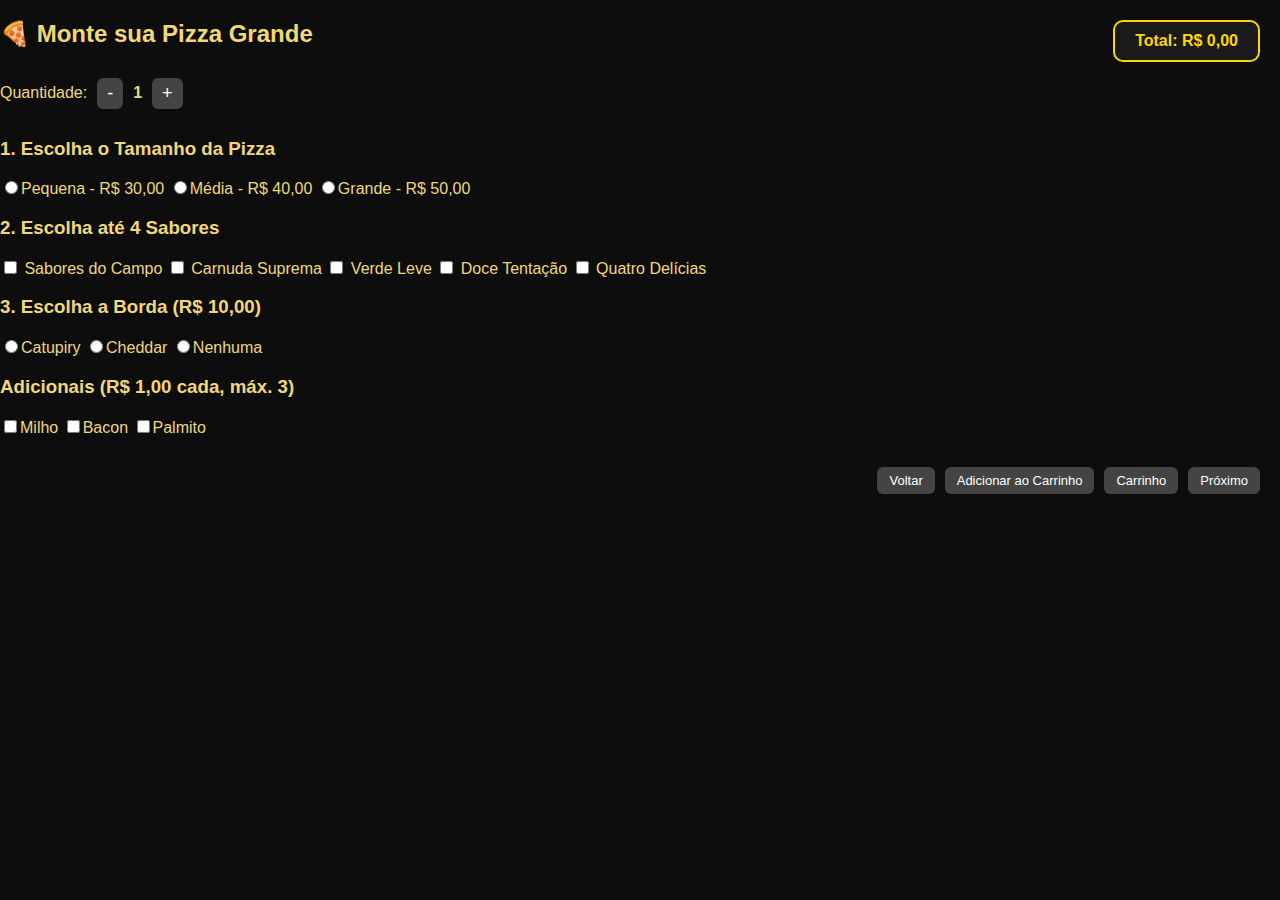
<file: index.html>
<!DOCTYPE html>
<html lang="pt-BR">
<head>
  <meta charset="UTF-8">
  <title>Monte sua Pizza Grande</title>
  <link rel="stylesheet" href="style.css">
  <style>
    .btn-group-bottom {
      display: flex;
      justify-content: flex-end;
      gap: 10px;
      margin-top: 30px;
      padding-right: 20px;
    }
    .btn-group-bottom button {
      font-size: 13px;
      padding: 6px 12px;
      background: #444;
      color: #fff;
      border: none;
      border-radius: 6px;
      cursor: pointer;
    }
    .qtd-controls {
      display: flex;
      align-items: center;
      gap: 10px;
      margin: 10px 0;
    }
    .qtd-controls button {
      padding: 5px 10px;
      font-size: 18px;
      background: #444;
      color: #fff;
      border: none;
      border-radius: 6px;
      cursor: pointer;
    }
    .qtd-controls span {
      font-weight: bold;
      font-size: 16px;
    }
  </style>
</head>
<body>
  <div id="valorTotal" style="position: absolute; top: 20px; right: 20px; background: #1a1a1a; color: #ffd700; padding: 10px 20px; border: 2px solid #ffd700; border-radius: 10px; font-weight: bold; z-index: 999;">
    Total: R$ 0,00
  </div>

  <h2>🍕 Monte sua Pizza Grande</h2>

  <div class="qtd-controls">
    <label>Quantidade:</label>
    <button type="button" onclick="alterarQuantidade(-1)">-</button>
    <span id="qtdPizza">1</span>
    <button type="button" onclick="alterarQuantidade(1)">+</button>
  </div>

  <form id="formPizza" onsubmit="adicionarAoCarrinho(); return false;">
    <div class="section">
      <h3>1. Escolha o Tamanho da Pizza</h3>
      <div class="btn-group" id="tamanhoGroup">
        <label class="btn-option"><input type="radio" name="tamanho" value="Pequena">Pequena - R$ 30,00</label>
        <label class="btn-option"><input type="radio" name="tamanho" value="Média">Média - R$ 40,00</label>
        <label class="btn-option"><input type="radio" name="tamanho" value="Grande">Grande - R$ 50,00</label>
      </div>

      <h3>2. Escolha até 4 Sabores</h3>
      <div class="btn-group" id="saboresGroup">
        <label class="btn-option"><input type="checkbox" name="sabor" value="Sabores do Campo"> Sabores do Campo</label>
        <label class="btn-option"><input type="checkbox" name="sabor" value="Carnuda Suprema"> Carnuda Suprema</label>
        <label class="btn-option"><input type="checkbox" name="sabor" value="Verde Leve"> Verde Leve</label>
        <label class="btn-option"><input type="checkbox" name="sabor" value="Doce Tentação"> Doce Tentação</label>
        <label class="btn-option"><input type="checkbox" name="sabor" value="Quatro Delícias"> Quatro Delícias</label>
      </div>

      <h3>3. Escolha a Borda (R$ 10,00)</h3>
      <div class="btn-group" id="bordaGroup">
        <label class="btn-option"><input type="radio" name="borda" value="Catupiry">Catupiry</label>
        <label class="btn-option"><input type="radio" name="borda" value="Cheddar">Cheddar</label>
        <label class="btn-option"><input type="radio" name="borda" value="">Nenhuma</label>
      </div>

      <h3>Adicionais (R$ 1,00 cada, máx. 3)</h3>
      <div class="btn-group" id="adicionaisGroup">
        <label class="btn-option"><input type="checkbox" name="adicional" value="Milho">Milho</label>
        <label class="btn-option"><input type="checkbox" name="adicional" value="Bacon">Bacon</label>
        <label class="btn-option"><input type="checkbox" name="adicional" value="Palmito">Palmito</label>
      </div>
    </div>

    <div class="btn-group-bottom">
      <button type="button" onclick="window.location.href='index.html'">Voltar</button>
      <button type="submit">Adicionar ao Carrinho</button>
      <button type="button" onclick="window.location.href='carrinho.html'">Carrinho</button>
      <button type="button" onclick="window.location.href='delivery.html'">Próximo</button>
    </div>
  </form>

  <script>
    let quantidade = 1;
    let valorBase = 0;

    function alterarQuantidade(delta) {
      quantidade = Math.min(6, Math.max(1, quantidade + delta));
      document.getElementById("qtdPizza").innerText = quantidade;
      atualizarValorTotal();
    }

    function atualizarValorTotal() {
      const tamanho = document.querySelector('input[name="tamanho"]:checked');
      if (!tamanho) return;

      if (tamanho.value === "Pequena") valorBase = 30;
      else if (tamanho.value === "Média") valorBase = 40;
      else valorBase = 50;

      let preco = valorBase;

      const borda = document.querySelector('input[name="borda"]:checked');
      if (borda && borda.value) preco += 10;

      const adicionais = document.querySelectorAll('input[name="adicional"]:checked');
      preco += adicionais.length * 1;

      const total = preco * quantidade;
      document.getElementById("valorTotal").innerText = `Total: R$ ${total.toFixed(2)}`;
      return total;
    }

    function adicionarAoCarrinho() {
      const form = document.getElementById("formPizza");
      const dados = new FormData(form);

      const item = {
        produto: "Pizza",
        tamanho: dados.get("tamanho") || "Grande",
        sabores: dados.getAll("sabor"),
        borda: dados.get("borda") || "Nenhuma",
        adicionais: dados.getAll("adicional"),
        preco: atualizarValorTotal(),
        quantidade: quantidade,
        data: new Date().toISOString()
      };

      const carrinho = JSON.parse(localStorage.getItem("carrinho")) || [];
      carrinho.push(item);
      localStorage.setItem("carrinho", JSON.stringify(carrinho));

      alert("🍕 Pedido adicionado ao carrinho!");
    }

    document.querySelectorAll('input').forEach(input => {
      input.addEventListener('change', atualizarValorTotal);
    });
  </script>
</body>
</html>
</file>
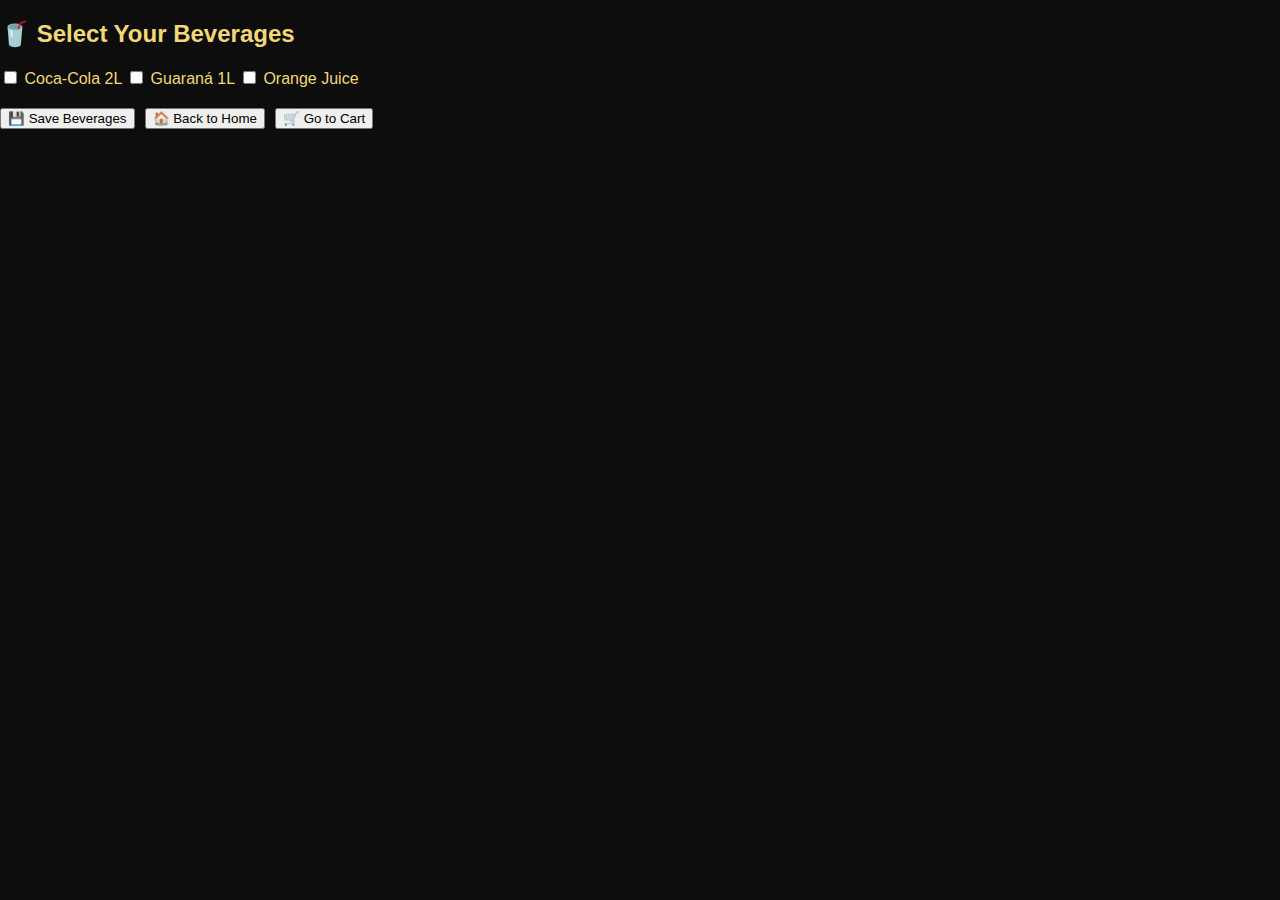
<file: bebidas.html>
<!DOCTYPE html>
<html lang="en">
<head>
  <meta charset="UTF-8">
  <title>Select Your Beverages</title>
  <link rel="stylesheet" href="https://henrthiexxx.github.io/Formtest/style.css">
</head>
<body>
  <h2>🥤 Select Your Beverages</h2>
  <form onsubmit="saveBeverages(); return false;">
    <div class="section" id="beverageGroup">
      <!-- You can duplicate or edit these blocks as needed -->
      <label class="btn-option">
        <input type="checkbox" name="beverage" value="Coca-Cola 2L">
        Coca-Cola 2L
      </label>
      <label class="btn-option">
        <input type="checkbox" name="beverage" value="Guaraná 1L">
        Guaraná 1L
      </label>
      <label class="btn-option">
        <input type="checkbox" name="beverage" value="Orange Juice">
        Orange Juice
      </label>
    </div>

    <!-- Action buttons -->
    <div style="display: flex; gap: 10px; margin-top: 20px;">
      <button type="submit">💾 Save Beverages</button>
      <button type="button" onclick="window.location.href='index.html'">🏠 Back to Home</button>
      <button type="button" onclick="window.location.href='cart.html'">🛒 Go to Cart</button>
    </div>
  </form>

  <!-- JavaScript to save selected beverages to localStorage -->
  <script>
    function saveBeverages() {
      const selected = [...document.querySelectorAll('input[name="beverage"]:checked')].map(e => e.value);
      localStorage.setItem('selectedBeverages', JSON.stringify(selected));
      alert('Beverages saved!');
    }

    // Load saved beverages if available
    window.onload = () => {
      const saved = JSON.parse(localStorage.getItem('selectedBeverages')) || [];
      saved.forEach(name => {
        const input = [...document.querySelectorAll('input[name="beverage"]')].find(e => e.value === name);
        if (input) input.checked = true;
      });
    };
  </script>

  <!--
    🛠️ GUIDE FOR CUSTOMIZATION:
    - To change the beverage name, edit the <label> text and the input value.
    - To add more options, duplicate the <label> blocks inside #beverageGroup.
    - To change button destinations, edit window.location.href values.
  -->
</body>
</html>
</file>
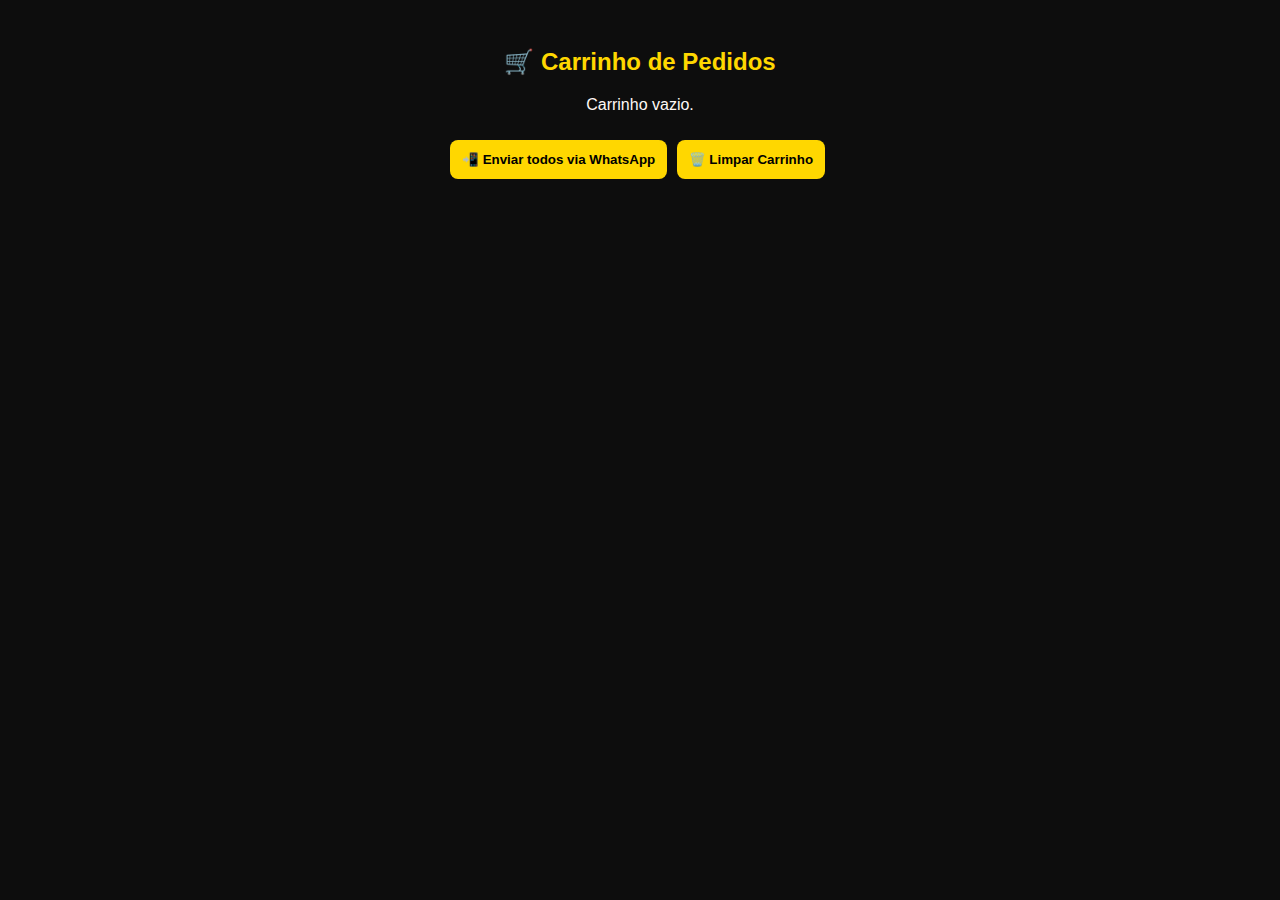
<file: carrinho.html>
<!DOCTYPE html>
<html lang="pt-BR">
<head>
  <meta charset="UTF-8">
  <title>Meu Carrinho</title>
  <style>
    body {
      background: #0d0d0d;
      color: #fff8f5;
      font-family: Arial, sans-serif;
      padding: 20px;
    }
    h2 {
      text-align: center;
      color: #ffd700;
    }
    .pedido {
      background: #1a1a1a;
      border: 1px solid #333;
      border-radius: 10px;
      padding: 15px;
      margin-bottom: 15px;
    }
    button {
      background: #ffd700;
      color: #000;
      padding: 12px;
      border: none;
      border-radius: 8px;
      font-weight: bold;
      margin: 10px 5px 0 0;
      cursor: pointer;
    }
  </style>
</head>
<body>
  <h2>🛒 Carrinho de Pedidos</h2>
  <div id="listaPedidos"></div>
  <div style="text-align:center">
    <button onclick="enviarTodosPedidos()">📲 Enviar todos via WhatsApp</button>
    <button onclick="limparCarrinho()">🗑️ Limpar Carrinho</button>
  </div>

<script>
const container = document.getElementById('listaPedidos');
const pedidos = JSON.parse(localStorage.getItem('carrinho')) || [];

if (pedidos.length === 0) {
  container.innerHTML = '<p style="text-align:center">Carrinho vazio.</p>';
} else {
  pedidos.forEach((pedido, i) => {
    const div = document.createElement('div');
    div.className = 'pedido';
    div.innerHTML = `
      <strong>Produto:</strong> ${pedido.produto || 'Pizza'}<br>
      <strong>Tamanho:</strong> ${pedido.tamanho || 'N/D'}<br>
      <strong>Sabores:</strong> ${pedido.sabores?.join(', ') || 'N/D'}<br>
      <strong>Borda:</strong> ${pedido.borda || 'Nenhuma'}<br>
      <strong>Adicionais:</strong> ${pedido.adicionais?.join(', ') || 'Nenhum'}<br>
      <strong>Bebidas:</strong> ${pedido.bebidas?.join(', ') || 'Nenhuma'}<br>
      <strong>Endereço:</strong> ${pedido.endereco || 'N/D'}<br>
      <strong>Nome:</strong> ${pedido.nome || 'N/D'}<br>
      <strong>Data:</strong> ${new Date(pedido.data).toLocaleString()}<br>
    `;
    container.appendChild(div);
  });
}

function limparCarrinho() {
  if (confirm('Tem certeza que deseja limpar o carrinho?')) {
    localStorage.removeItem('carrinho');
    location.reload();
  }
}

function enviarTodosPedidos() {
  const numero = '5566996455672'; // Altere aqui seu número do WhatsApp
  let mensagem = '*Pedidos acumulados no carrinho:*\n\n';
  pedidos.forEach((p, i) => {
    mensagem += `🔸 *Pedido ${i+1}*\n` +
                `Produto: ${p.produto || 'Pizza'}\n` +
                `Tamanho: ${p.tamanho || 'N/D'}\n` +
                `Sabores: ${p.sabores?.join(', ') || 'N/D'}\n` +
                `Borda: ${p.borda || 'Nenhuma'}\n` +
                `Adicionais: ${p.adicionais?.join(', ') || 'Nenhum'}\n` +
                `Bebidas: ${p.bebidas?.join(', ') || 'Nenhuma'}\n` +
                `Endereço: ${p.endereco || 'N/D'}\n` +
                `Nome: ${p.nome || 'N/D'}\n\n`;
  });
  const url = `https://wa.me/${numero}?text=${encodeURIComponent(mensagem)}`;
  window.open(url, '_blank');
}
</script>
</body>
</html>
</file>
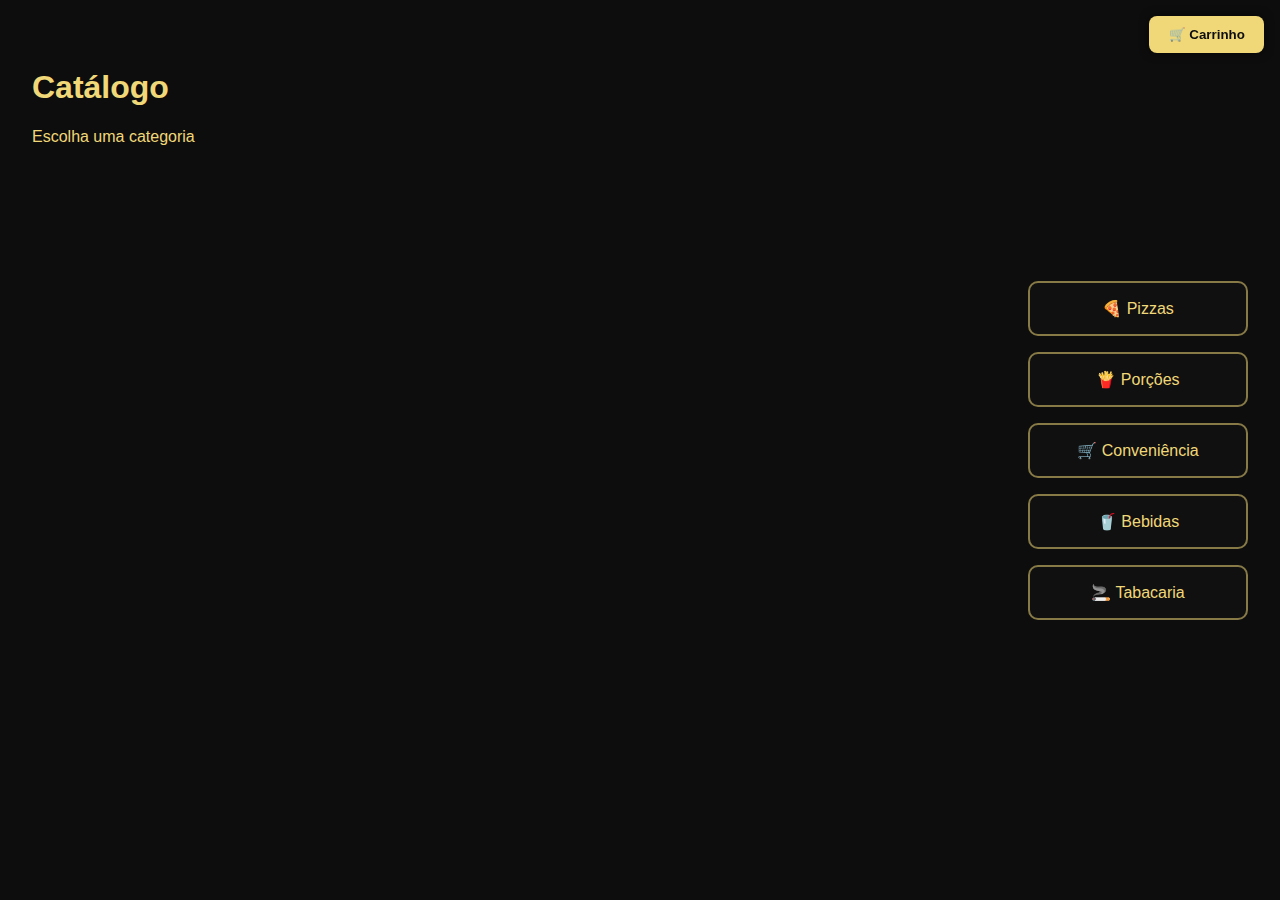
<file: catalog.html>
<!DOCTYPE html>
<html lang="pt-BR">
<head>
  <meta charset="UTF-8" />
  <meta name="viewport" content="width=device-width, initial-scale=1.0" />
  <title>Catálogo</title>
  <style>
    body {
      margin: 0;
      font-family: 'Segoe UI', sans-serif;
      background-color: #0d0d0d;
      color: #f0d878;
      min-height: 100vh;
    }

    .catalog-container {
      display: flex;
      justify-content: flex-end;
      align-items: center;
      height: 100vh;
      padding-right: 2rem;
      background-color: #0d0d0d;
      background-size: cover;
      background-position: center;
      transition: background-image 0.4s ease-in-out, opacity 0.3s ease-in-out;
      position: relative;
      opacity: 1;
    }

    .catalog-title {
      position: absolute;
      left: 2rem;
      top: 3rem;
      color: #f0d878;
    }

    .catalog-menu {
      list-style: none;
      display: flex;
      flex-direction: column;
      gap: 1rem;
      width: 220px;
      padding: 0;
    }

    .menu-item {
      background-color: rgba(17, 17, 17, 0.8);
      border: 2px solid #f0d87888;
      color: #f0d878;
      padding: 1rem;
      text-align: center;
      font-size: 1rem;
      border-radius: 10px;
      cursor: pointer;
      transition: all 0.3s ease;
    }

    .menu-item:hover {
      background-color: #222;
      color: #fff;
      font-weight: bold;
      border-color: #f0d878;
      box-shadow: 0 0 12px #f0d878aa;
    }

    .cart-float {
      position: fixed;
      top: 1rem;
      right: 1rem;
      z-index: 999;
    }

    .cart-btn {
      background-color: #f0d878;
      color: #0d0d0d;
      border: none;
      padding: 0.7rem 1.2rem;
      border-radius: 8px;
      font-weight: bold;
      cursor: pointer;
      box-shadow: 0 0 10px #00000088;
      transition: transform 0.2s ease;
    }

    .cart-btn:hover {
      transform: scale(1.05);
    }

    .popup {
      position: fixed;
      top: 0;
      left: 0;
      width: 100%;
      height: 100%;
      background: rgba(13, 13, 13, 0.8);
      display: none;
      align-items: center;
      justify-content: center;
      z-index: 9999;
    }

    .popup-content {
      background-color: #1a1a1a;
      padding: 2rem;
      border: 2px solid #f0d878;
      color: #f0d878;
      border-radius: 10px;
      text-align: center;
    }

    .popup-content button {
      margin-top: 1rem;
      background-color: transparent;
      color: #f0d878;
      border: 2px solid #f0d878;
      padding: 0.5rem 1rem;
      border-radius: 6px;
      cursor: pointer;
      transition: background 0.3s ease;
    }

    .popup-content button:hover {
      background-color: #f0d878;
      color: #0d0d0d;
    }
  </style>
</head>
<body>

  <!-- Botão Carrinho Permanente -->
  <div class="cart-float">
    <button class="cart-btn" onclick="goToCart()">🛒 Carrinho</button>
  </div>

  <main class="catalog-container" id="catalog">
    <div class="catalog-title">
      <h1>Catálogo</h1>
      <p>Escolha uma categoria</p>
    </div>

    <ul class="catalog-menu">
      <li class="menu-item" data-bg="https://alegrafoods.com.br/wp-content/uploads/2020/07/9-img-blog.png" onclick="showComingSoon()">🍕 Pizzas</li>
      <li class="menu-item" data-bg="https://images.unsplash.com/photo-1562967916-eb82221dfb44?auto=format&fit=crop&w=1400&q=80" onclick="showComingSoon()">🍟 Porções</li>
      <li class="menu-item" data-bg="https://images.unsplash.com/photo-1605276374104-dee2a0ed3cd6?auto=format&fit=crop&w=1400&q=80" onclick="showComingSoon()">🛒 Conveniência</li>
      <li class="menu-item" data-bg="https://images.unsplash.com/photo-1604916280882-6f3e1b259bb2?auto=format&fit=crop&w=1400&q=80" onclick="showComingSoon()">🥤 Bebidas</li>
      <li class="menu-item" data-bg="https://images.unsplash.com/photo-1612203574798-f3b3795a6f6f?auto=format&fit=crop&w=1400&q=80" onclick="showComingSoon()">🚬 Tabacaria</li>
    </ul>
  </main>

  <!-- Popup -->
  <div class="popup" id="popup">
    <div class="popup-content">
      <p>🚧 Em breve!</p>
      <button onclick="closePopup()">Fechar</button>
    </div>
  </div>

  <script>
    function showComingSoon() {
      document.getElementById("popup").style.display = "flex";
    }

    function closePopup() {
      document.getElementById("popup").style.display = "none";
    }

    function goToCart() {
      alert("Redirecionando para o carrinho...");
    }

    // Troca dinâmica com fade-in
    document.querySelectorAll('.menu-item').forEach(item => {
      item.addEventListener('mouseenter', () => {
        const bg = item.dataset.bg;
        if (!bg) return;

        const container = document.getElementById('catalog');
        container.style.opacity = 0;

        setTimeout(() => {
          container.style.backgroundImage = `url('${bg}')`;
          container.style.opacity = 1;
        }, 200);
      });
    });
  </script>

</body>
</html>
</file>
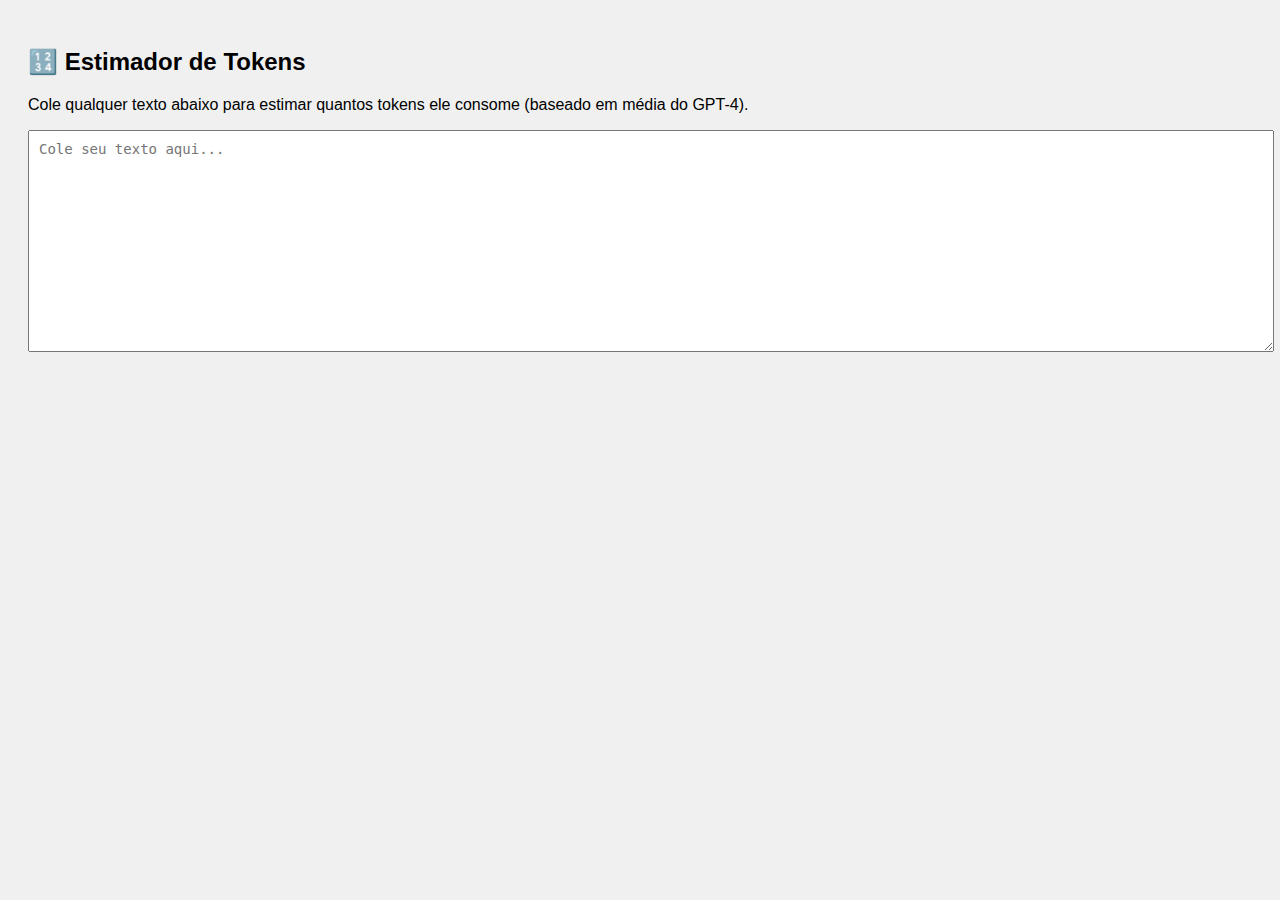
<file: count.html>
<!DOCTYPE html>
<html lang="pt-BR">
<head>
  <meta charset="UTF-8">
  <title>Contador de Tokens</title>
  <style>
    body { font-family: Arial; padding: 20px; background: #f0f0f0; }
    textarea { width: 100%; height: 200px; padding: 10px; font-size: 14px; }
    #resultado { margin-top: 10px; font-weight: bold; }
  </style>
</head>
<body>
  <h2>🔢 Estimador de Tokens</h2>
  <p>Cole qualquer texto abaixo para estimar quantos tokens ele consome (baseado em média do GPT-4).</p>
  <textarea id="texto" placeholder="Cole seu texto aqui..."></textarea>
  <div id="resultado"></div>

  <script>
    function estimarTokens(texto) {
      // Aproximadamente 1 token ≈ 4 caracteres em português
      const caracteres = texto.length;
      const palavras = texto.trim().split(/\s+/).length;
      const tokensEstimados = Math.round(caracteres / 4.2); // Média para pt-BR

      return {
        caracteres,
        palavras,
        tokens: tokensEstimados
      };
    }

    document.getElementById('texto').addEventListener('input', function () {
      const texto = this.value;
      const { caracteres, palavras, tokens } = estimarTokens(texto);
      document.getElementById('resultado').innerText =
        `📄 Caracteres: ${caracteres} | 📝 Palavras: ${palavras} | 🔢 Tokens (estimado): ${tokens}`;
    });
  </script>
</body>
</html>
</file>
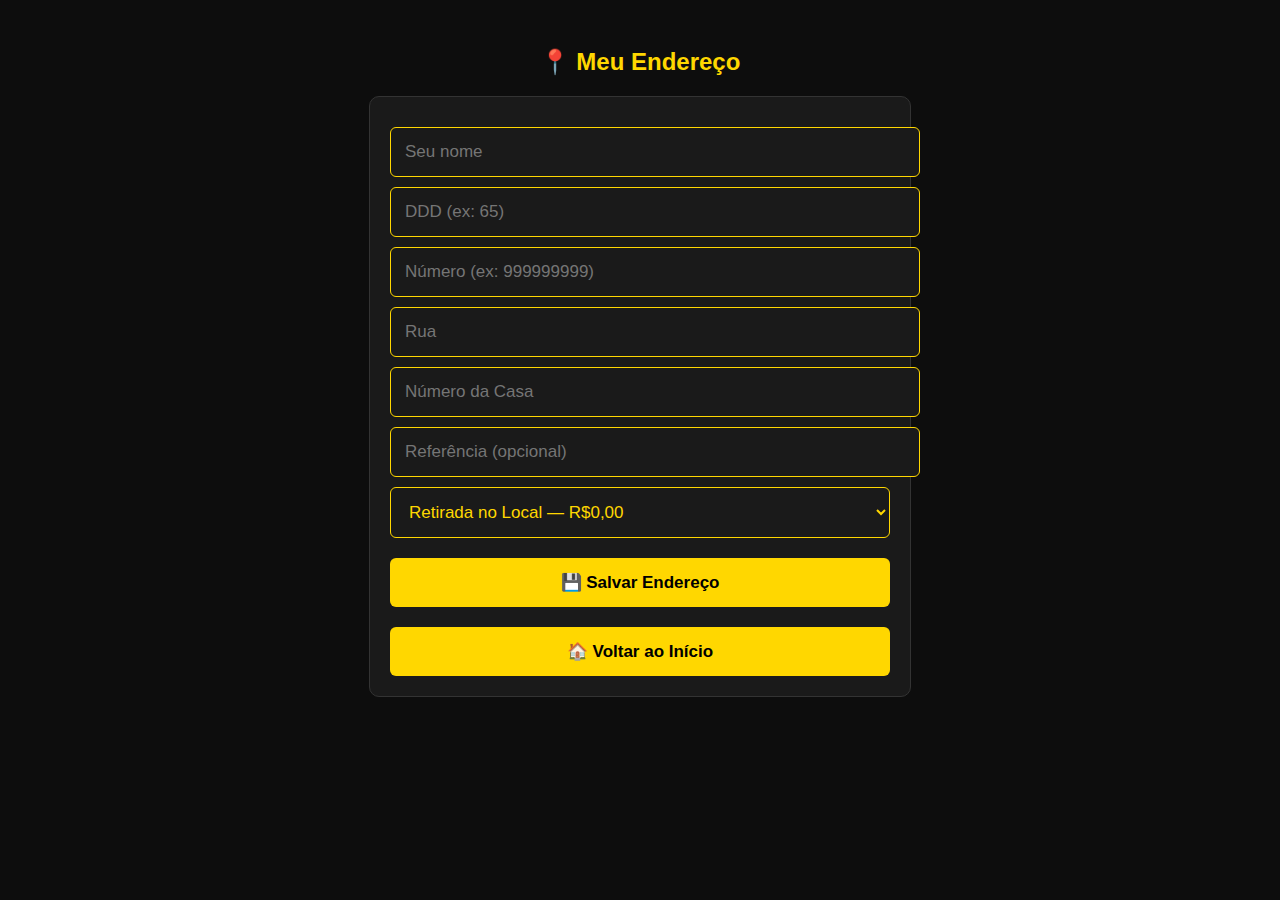
<file: delivery.html>
<!DOCTYPE html>
<html lang="pt-BR">
<head>
  <meta charset="UTF-8">
  <title>Endereço de Entrega</title>
  <style>
    body {
      background: #0d0d0d;
      color: #fff8f5;
      font-family: Arial, sans-serif;
      padding: 20px;
    }
    h2 {
      color: #ffd700;
      text-align: center;
    }
    .section {
      background: #1a1a1a;
      border: 1px solid #333;
      border-radius: 10px;
      padding: 20px;
      max-width: 500px;
      margin: 0 auto;
    }
    input, select, button {
      width: 100%;
      padding: 14px;
      font-size: 17px;
      margin-top: 10px;
      border-radius: 6px;
      border: none;
    }
    input, select {
      background: #1a1a1a;
      color: #ffd700;
      border: 1px solid #ffd700;
    }
    button {
      background: #ffd700;
      color: #000;
      font-weight: bold;
      margin-top: 20px;
      cursor: pointer;
    }
  </style>
</head>
<body>
  <h2>📍 Meu Endereço</h2>
  <div class="section">
    <input type="text" id="nome" placeholder="Seu nome">
    <input type="text" id="ddd" placeholder="DDD (ex: 65)" maxlength="2">
    <input type="text" id="celular" placeholder="Número (ex: 999999999)" maxlength="9">
    <input type="text" id="rua" placeholder="Rua">
    <input type="text" id="numero" placeholder="Número da Casa">
    <input type="text" id="referencia" placeholder="Referência (opcional)">

    <select id="entrega">
      <option value="Retirada no Local|0">Retirada no Local — R$0,00</option>
      <option value="Chico Simão|5">Chico Simão — R$5,00</option>
      <option value="Copa X|6">Copa X — R$6,00</option>
      <option value="Centro|5">Centro — R$5,00</option>
      <option value="Colina Verde|6">Colina Verde — R$6,00</option>
    </select>

    <button onclick="salvarEndereco()">💾 Salvar Endereço</button>
    <button onclick="window.location.href='index.html'">🏠 Voltar ao Início</button>
  </div>

  <script>
    function salvarEndereco() {
      const endereco = {
        nome: document.getElementById('nome').value.trim(),
        ddd: document.getElementById('ddd').value.trim(),
        celular: document.getElementById('celular').value.trim(),
        rua: document.getElementById('rua').value.trim(),
        numero: document.getElementById('numero').value.trim(),
        referencia: document.getElementById('referencia').value.trim(),
        entrega: document.getElementById('entrega').value
      };
      localStorage.setItem('enderecoCliente', JSON.stringify(endereco));
      alert('Endereço salvo com sucesso!');
    }

    // Pré-carrega se já existir
    window.onload = () => {
      const dados = JSON.parse(localStorage.getItem('enderecoCliente'));
      if (dados) {
        document.getElementById('nome').value = dados.nome || '';
        document.getElementById('ddd').value = dados.ddd || '';
        document.getElementById('celular').value = dados.celular || '';
        document.getElementById('rua').value = dados.rua || '';
        document.getElementById('numero').value = dados.numero || '';
        document.getElementById('referencia').value = dados.referencia || '';
        document.getElementById('entrega').value = dados.entrega || '';
      }
    }
  </script>
</body>
</html>
</file>
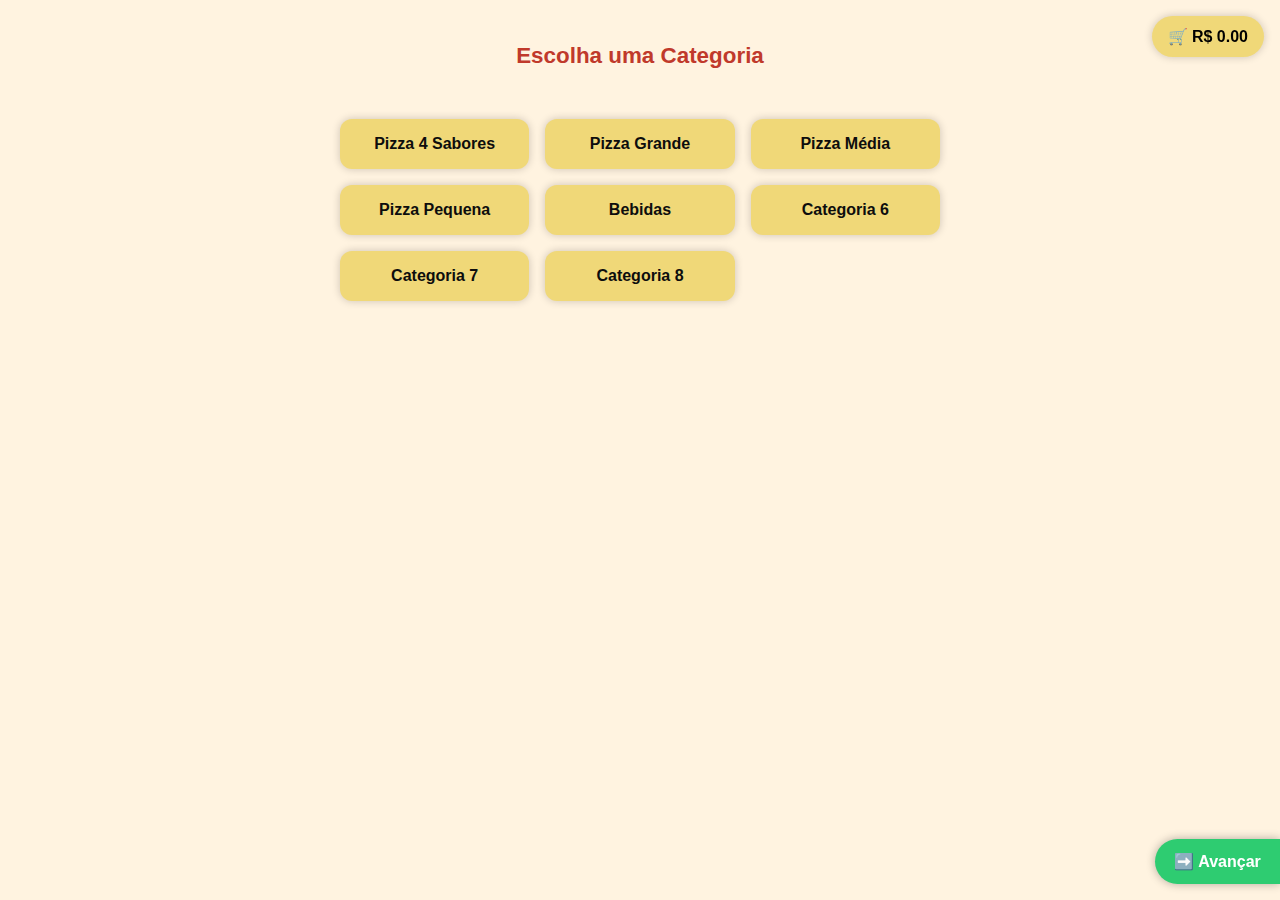
<file: folder.html>
<!DOCTYPE html>
<html lang="pt-BR">
<head>
  <meta charset="UTF-8" />
  <meta name="viewport" content="width=device-width, initial-scale=1.0"/>
  <title>Menu de Categorias</title>
  <link rel="stylesheet" href="app-ui.css" />
  <style>
    /* Área dos botões centralizados */
    .grid-menu {
      display: grid;
      grid-template-columns: repeat(auto-fit, minmax(160px, 1fr));
      gap: 1rem;
      padding: 2rem;
      max-width: 600px;
      margin: 0 auto;
    }

    .menu-btn {
      padding: 1rem;
      background: #f0d878;
      color: #0d0d0d;
      border: none;
      border-radius: 12px;
      font-weight: bold;
      font-size: 1rem;
      cursor: pointer;
      box-shadow: 0 0 8px rgba(0, 0, 0, 0.2);
      transition: background 0.3s ease;
    }

    .menu-btn:hover {
      background: #e1c35f;
    }

    /* Valor fixo no topo */
    #valorFixo {
      position: fixed;
      top: 1rem;
      right: 1rem;
      background: #fff8f0;
      border: 1px solid #ccc;
      padding: 0.6rem 1rem;
      font-weight: bold;
      font-size: 1.1rem;
      z-index: 1000;
      border-radius: 8px;
      box-shadow: 0 0 5px rgba(0,0,0,0.1);
    }

    /* Botão de  avançar fixo */
    .btn-avancar {
      position: fixed;
      bottom: 1rem;
      right: 0;
      margin-right: 0;
      background: #2ecc71;
      color: white;
      padding: 0.8rem 1.2rem;
      border: none;
      border-top-right-radius: 0;
      border-bottom-right-radius: 0;
      border-top-left-radius: 50px;
      border-bottom-left-radius: 50px;
      font-size: 1rem;
      font-weight: bold;
      box-shadow: 0 0 10px rgba(0,0,0,0.3);
      z-index: 1000;
      cursor: pointer;
    }
  </style>
</head>
<body>

  <!-- 📌 Menu de Categorias -->
  <main>
    <h2 style="text-align:center;">Escolha uma Categoria</h2>
    <div class="grid-menu">
      <button class="menu-btn" onclick="window.location.href='pizzag4.html'">Pizza 4 Sabores</button>
      <button class="menu-btn" onclick="window.location.href='pizzag.html'">Pizza Grande</button>
      <button class="menu-btn" onclick="window.location.href='pizza.html'">Pizza Média</button>
      <button class="menu-btn" onclick="window.location.href='pizzap.html'">Pizza Pequena</button>
      <button class="menu-btn" onclick="window.location.href='beverage.html'">Bebidas</button>
      <!-- Botões adicionais editáveis -->
      <button class="menu-btn">Categoria 6</button>
      <button class="menu-btn">Categoria 7</button>
      <button class="menu-btn">Categoria 8</button>
    </div>
  </main>

  <!-- ✅ Botão Avançar -->
  <button class="btn-avancar" onclick="avancar()">➡️ Avançar</button>

  <!-- 🧠 Script de carregamento do valor -->
  <script>
function atualizarValorDoCarrinho() {
  const carrinho = JSON.parse(localStorage.getItem("carrinhoGlobal")) || [];
  let total = 0;
  carrinho.forEach(item => {
    const qtd = item.qtd || 1;
    total += (item.preco || 0) * qtd;
  });
  const span = document.getElementById("cartTotalValor");
  if (span) span.textContent = `R$ ${total.toFixed(2)}`;
}

// Atualizar ao carregar a página
window.onload = () => {
  atualizarValorDoCarrinho();
};


    function avancar() {
      // Atualize o destino se necessário
      window.location.href = "checkout.html";
    }
  </script>
<!-- 🛒 Botão com valor -->
<div class="cart-icon" onclick="abrirCarrinho()">
  🛒 <span id="cartTotalValor">R$ 0,00</span>
</div>


<!-- 🛍️ MODAL DO CARRINHO -->
<div id="carrinhoModal" class="carrinho-modal">
  <div class="carrinho-conteudo">
    <h3>Seu Carrinho</h3>
    <ul id="listaCarrinho"></ul>
    <div id="totalCarrinho">Total: R$ 0,00</div>
    <button onclick="fecharCarrinho()" class="fechar-btn">Fechar</button>
  </div>
</div>

<style>
/* Carrinho flutuante */
.cart-icon {
  position: fixed;
  top: 1rem;
  right: 1rem;
  background: #f0d878;
  color: #000;
  padding: 0.7rem 1rem;
  border-radius: 50px;
  font-weight: bold;
  cursor: pointer;
  box-shadow: 0 0 8px rgba(0,0,0,0.2);
  z-index: 9999;
}

/* Modal carrinho */
.carrinho-modal {
  display: none;
  position: fixed;
  inset: 0;
  background: rgba(0,0,0,0.5);
  justify-content: center;
  align-items: center;
  z-index: 9999;
}

.carrinho-conteudo {
  background: #fff;
  padding: 2rem;
  border-radius: 12px;
  max-width: 400px;
  width: 90%;
  text-align: center;
  box-shadow: 0 10px 30px rgba(0,0,0,0.3);
  font-family: Arial, sans-serif;
}

.carrinho-conteudo ul {
  list-style: none;
  padding: 0;
  margin: 1rem 0;
}

.carrinho-conteudo li {
  display: flex;
  justify-content: space-between;
  align-items: center;
  margin-bottom: 0.7rem;
}

.carrinho-conteudo li span {
  flex: 1;
  text-align: left;
  font-size: 0.95rem;
}

.quantidade-controles {
  display: flex;
  gap: 0.4rem;
  align-items: center;
}

.quantidade-controles button {
  background: #ccc;
  border: none;
  padding: 0.2rem 0.5rem;
  cursor: pointer;
  font-size: 1rem;
  border-radius: 4px;
}

.fechar-btn {
  background: #c0392b;
  color: white;
  border: none;
  padding: 0.6rem 1.2rem;
  border-radius: 8px;
  font-weight: bold;
  cursor: pointer;
  margin-top: 1rem;
}
</style>

<script>
// Carrinho dinâmico
function abrirCarrinho() {
  document.getElementById("carrinhoModal").style.display = "flex";
  atualizarCarrinhoUI();
}

function fecharCarrinho() {
  document.getElementById("carrinhoModal").style.display = "none";
}

function atualizarCarrinhoUI() {
  const ul = document.getElementById("listaCarrinho");
  const totalEl = document.getElementById("totalCarrinho");
  ul.innerHTML = '';
  let carrinho = JSON.parse(localStorage.getItem("carrinhoGlobal")) || [];
  let total = 0;

  carrinho.forEach((item, i) => {
    const li = document.createElement("li");
    li.innerHTML = `
      <span>${item.nome}</span>
      <div class="quantidade-controles">
        <button onclick="alterarQtd(${i}, -1)">➖</button>
        <span>${item.qtd || 1}</span>
        <button onclick="alterarQtd(${i}, 1)">➕</button>
        <button onclick="removerItem(${i})">🗑</button>
      </div>
    `;
    ul.appendChild(li);
    total += (item.preco || 0) * (item.qtd || 1);
  });

  totalEl.textContent = `Total: R$ ${total.toFixed(2)}`;
}

function alterarQtd(index, delta) {
  let carrinho = JSON.parse(localStorage.getItem("carrinhoGlobal")) || [];
  if (!carrinho[index].qtd) carrinho[index].qtd = 1;
  carrinho[index].qtd += delta;
  if (carrinho[index].qtd < 1) carrinho[index].qtd = 1;
  localStorage.setItem("carrinhoGlobal", JSON.stringify(carrinho));
  atualizarCarrinhoUI();
}

function removerItem(index) {
  let carrinho = JSON.parse(localStorage.getItem("carrinhoGlobal")) || [];
  carrinho.splice(index, 1);
  localStorage.setItem("carrinhoGlobal", JSON.stringify(carrinho));
  atualizarCarrinhoUI();
}
</script>

</body>
</html>
</file>
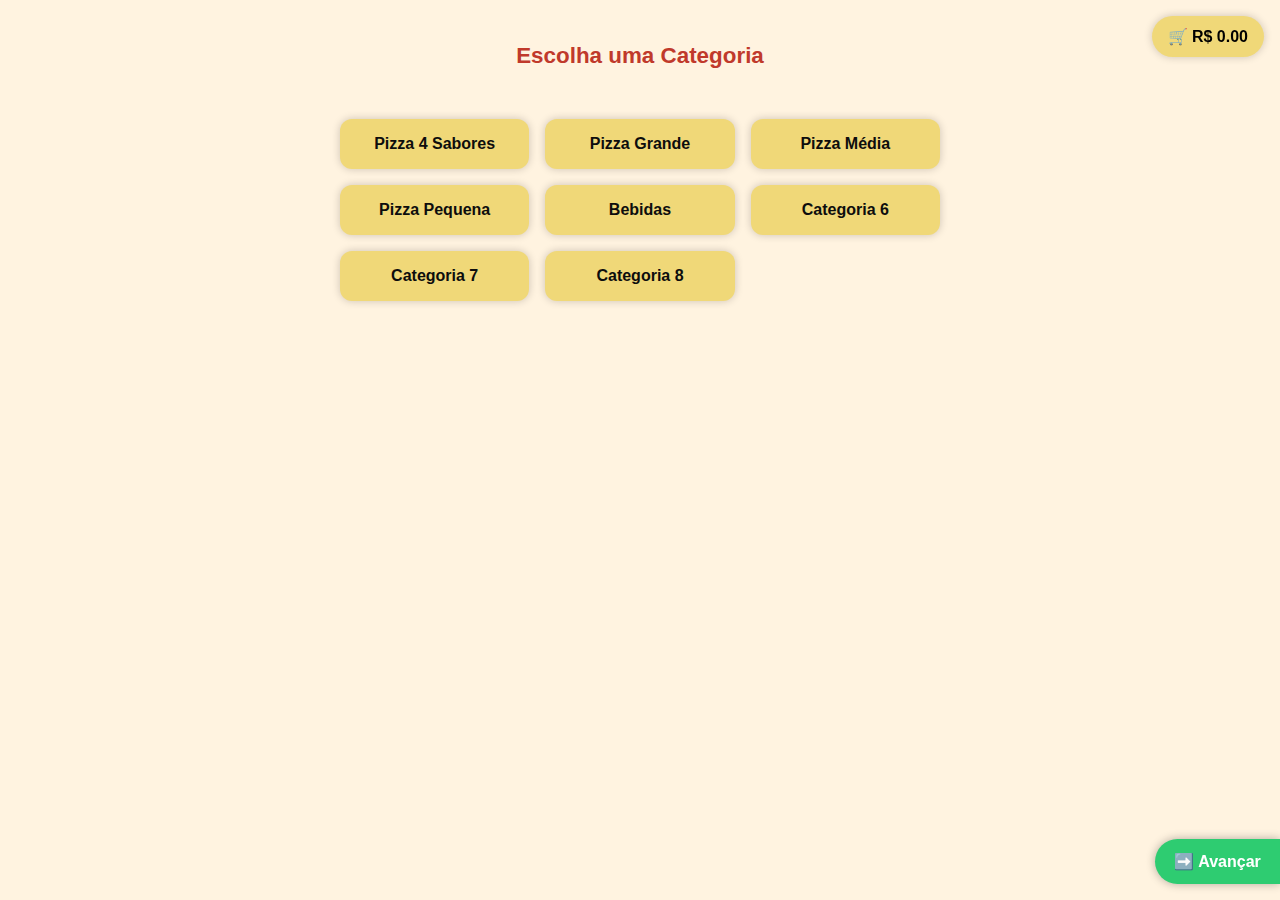
<file: menu.html>
<!DOCTYPE html>
<html lang="pt-BR">
<head>
  <meta charset="UTF-8" />
  <meta name="viewport" content="width=device-width, initial-scale=1.0"/>
  <title>Menu de Categorias</title>
  <link rel="stylesheet" href="app-ui.css" />
  <style>
    /* Área dos botões centralizados */
    .grid-menu {
      display: grid;
      grid-template-columns: repeat(auto-fit, minmax(160px, 1fr));
      gap: 1rem;
      padding: 2rem;
      max-width: 600px;
      margin: 0 auto;
    }

    .menu-btn {
      padding: 1rem;
      background: #f0d878;
      color: #0d0d0d;
      border: none;
      border-radius: 12px;
      font-weight: bold;
      font-size: 1rem;
      cursor: pointer;
      box-shadow: 0 0 8px rgba(0, 0, 0, 0.2);
      transition: background 0.3s ease;
    }

    .menu-btn:hover {
      background: #e1c35f;
    }

    /* Valor fixo no topo */
    #valorFixo {
      position: fixed;
      top: 1rem;
      right: 1rem;
      background: #fff8f0;
      border: 1px solid #ccc;
      padding: 0.6rem 1rem;
      font-weight: bold;
      font-size: 1.1rem;
      z-index: 1000;
      border-radius: 8px;
      box-shadow: 0 0 5px rgba(0,0,0,0.1);
    }

    /* Botão de avançar fixo */
    .btn-avancar {
      position: fixed;
      bottom: 1rem;
      right: 0;
      margin-right: 0;
      background: #2ecc71;
      color: white;
      padding: 0.8rem 1.2rem;
      border: none;
      border-top-right-radius: 0;
      border-bottom-right-radius: 0;
      border-top-left-radius: 50px;
      border-bottom-left-radius: 50px;
      font-size: 1rem;
      font-weight: bold;
      box-shadow: 0 0 10px rgba(0,0,0,0.3);
      z-index: 1000;
      cursor: pointer;
    }
  </style>
</head>
<body>

  <!-- 📌 Menu de Categorias -->
  <main>
    <h2 style="text-align:center;">Escolha uma Categoria</h2>
    <div class="grid-menu">
      <button class="menu-btn" onclick="window.location.href='pizzag4.html'">Pizza 4 Sabores</button>
      <button class="menu-btn" onclick="window.location.href='pizzag.html'">Pizza Grande</button>
      <button class="menu-btn" onclick="window.location.href='pizza.html'">Pizza Média</button>
      <button class="menu-btn" onclick="window.location.href='pizzap.html'">Pizza Pequena</button>
      <button class="menu-btn" onclick="window.location.href='beverage.html'">Bebidas</button>
      <!-- Botões adicionais editáveis -->
      <button class="menu-btn">Categoria 6</button>
      <button class="menu-btn">Categoria 7</button>
      <button class="menu-btn">Categoria 8</button>
    </div>
  </main>

  <!-- ✅ Botão Avançar -->
  <button class="btn-avancar" onclick="avancar()">➡️ Avançar</button>

  <!-- 🧠 Script de carregamento do valor -->
  <script>
function atualizarValorDoCarrinho() {
  const carrinho = JSON.parse(localStorage.getItem("carrinhoGlobal")) || [];
  let total = 0;
  carrinho.forEach(item => {
    const qtd = item.qtd || 1;
    total += (item.preco || 0) * qtd;
  });
  const span = document.getElementById("cartTotalValor");
  if (span) span.textContent = `R$ ${total.toFixed(2)}`;
}

// Atualizar ao carregar a página
window.onload = () => {
  atualizarValorDoCarrinho();
};


    function avancar() {
      // Atualize o destino se necessário
      window.location.href = "checkout.html";
    }
  </script>
<!-- 🛒 Botão com valor -->
<div class="cart-icon" onclick="abrirCarrinho()">
  🛒 <span id="cartTotalValor">R$ 0,00</span>
</div>


<!-- 🛍️ MODAL DO CARRINHO -->
<div id="carrinhoModal" class="carrinho-modal">
  <div class="carrinho-conteudo">
    <h3>Seu Carrinho</h3>
    <ul id="listaCarrinho"></ul>
    <div id="totalCarrinho">Total: R$ 0,00</div>
    <button onclick="fecharCarrinho()" class="fechar-btn">Fechar</button>
  </div>
</div>

<style>
/* Carrinho flutuante */
.cart-icon {
  position: fixed;
  top: 1rem;
  right: 1rem;
  background: #f0d878;
  color: #000;
  padding: 0.7rem 1rem;
  border-radius: 50px;
  font-weight: bold;
  cursor: pointer;
  box-shadow: 0 0 8px rgba(0,0,0,0.2);
  z-index: 9999;
}

/* Modal carrinho */
.carrinho-modal {
  display: none;
  position: fixed;
  inset: 0;
  background: rgba(0,0,0,0.5);
  justify-content: center;
  align-items: center;
  z-index: 9999;
}

.carrinho-conteudo {
  background: #fff;
  padding: 2rem;
  border-radius: 12px;
  max-width: 400px;
  width: 90%;
  text-align: center;
  box-shadow: 0 10px 30px rgba(0,0,0,0.3);
  font-family: Arial, sans-serif;
}

.carrinho-conteudo ul {
  list-style: none;
  padding: 0;
  margin: 1rem 0;
}

.carrinho-conteudo li {
  display: flex;
  justify-content: space-between;
  align-items: center;
  margin-bottom: 0.7rem;
}

.carrinho-conteudo li span {
  flex: 1;
  text-align: left;
  font-size: 0.95rem;
}

.quantidade-controles {
  display: flex;
  gap: 0.4rem;
  align-items: center;
}

.quantidade-controles button {
  background: #ccc;
  border: none;
  padding: 0.2rem 0.5rem;
  cursor: pointer;
  font-size: 1rem;
  border-radius: 4px;
}

.fechar-btn {
  background: #c0392b;
  color: white;
  border: none;
  padding: 0.6rem 1.2rem;
  border-radius: 8px;
  font-weight: bold;
  cursor: pointer;
  margin-top: 1rem;
}
</style>

<script>
// Carrinho dinâmico
function abrirCarrinho() {
  document.getElementById("carrinhoModal").style.display = "flex";
  atualizarCarrinhoUI();
}

function fecharCarrinho() {
  document.getElementById("carrinhoModal").style.display = "none";
}

function atualizarCarrinhoUI() {
  const ul = document.getElementById("listaCarrinho");
  const totalEl = document.getElementById("totalCarrinho");
  ul.innerHTML = '';
  let carrinho = JSON.parse(localStorage.getItem("carrinhoGlobal")) || [];
  let total = 0;

  carrinho.forEach((item, i) => {
    const li = document.createElement("li");
    li.innerHTML = `
      <span>${item.nome}</span>
      <div class="quantidade-controles">
        <button onclick="alterarQtd(${i}, -1)">➖</button>
        <span>${item.qtd || 1}</span>
        <button onclick="alterarQtd(${i}, 1)">➕</button>
        <button onclick="removerItem(${i})">🗑</button>
      </div>
    `;
    ul.appendChild(li);
    total += (item.preco || 0) * (item.qtd || 1);
  });

  totalEl.textContent = `Total: R$ ${total.toFixed(2)}`;
}

function alterarQtd(index, delta) {
  let carrinho = JSON.parse(localStorage.getItem("carrinhoGlobal")) || [];
  if (!carrinho[index].qtd) carrinho[index].qtd = 1;
  carrinho[index].qtd += delta;
  if (carrinho[index].qtd < 1) carrinho[index].qtd = 1;
  localStorage.setItem("carrinhoGlobal", JSON.stringify(carrinho));
  atualizarCarrinhoUI();
}

function removerItem(index) {
  let carrinho = JSON.parse(localStorage.getItem("carrinhoGlobal")) || [];
  carrinho.splice(index, 1);
  localStorage.setItem("carrinhoGlobal", JSON.stringify(carrinho));
  atualizarCarrinhoUI();
}
</script>

</body>
</html>
</file>
<file: style.css>
/* Estilo minimalista preto e dourado */

body {
  margin: 0;
  font-family: 'Segoe UI', sans-serif;
  background-color: #0d0d0d;
  color: #f0d878;
  display: flex;
  flex-direction: column;
  min-height: 100vh;
}

header {
  text-align: center;
  padding: 2rem 1rem;
  background-color: #111;
  border-bottom: 1px solid #f0d87833;
}

h1 {
  margin: 0;
  font-size: 2rem;
}

p {
  margin: 0.5rem 0 0;
  font-size: 1rem;
  color: #f0d878aa;
}

.button-grid {
  flex: 1;
  display: grid;
  grid-template-columns: repeat(auto-fit, minmax(200px, 1fr));
  gap: 1rem;
  padding: 2rem;
  max-width: 1000px;
  margin: 0 auto;
}

.btn {
  padding: 1rem;
  font-size: 1rem;
  background-color: transparent;
  color: #f0d878;
  border: 2px solid #f0d878;
  border-radius: 8px;
  cursor: pointer;
  transition: background 0.3s ease, transform 0.2s ease;
}

.btn:hover {
  background-color: #f0d878;
  color: #0d0d0d;
  transform: scale(1.05);
}

.logout {
  border-color: #d97706;
  color: #d97706;
}

.logout:hover {
  background-color: #d97706;
  color: #0d0d0d;
}

.footer-nav {
  display: flex;
  justify-content: space-between;
  align-items: center;
  padding: 1rem 2rem;
  background-color: #111;
  border-top: 1px solid #f0d87833;
}

.footer-left, .footer-right {
  display: flex;
  gap: 0.75rem;
}

.nav-btn {
  background: transparent;
  border: 2px solid #f0d878;
  color: #f0d878;
  padding: 0.5rem 1rem;
  font-size: 0.9rem;
  border-radius: 6px;
  cursor: pointer;
  transition: background 0.3s ease;
}

.nav-btn:hover {
  background-color: #f0d878;
  color: #0d0d0d;
}
.top-nav {
  position: relative;
  width: 100%;
  height: 0;
}

.corner-btn {
  position: absolute;
  top: 1rem;
  padding: 0.5rem 1rem;
  font-size: 0.9rem;
  background-color: transparent;
  color: #f0d878;
  border: 2px solid #f0d878;
  border-radius: 6px;
  cursor: pointer;
  transition: background 0.3s ease;
  z-index: 1000;
}

.corner-btn:hover {
  background-color: #f0d878;
  color: #0d0d0d;
}

.left-btn {
  left: 1rem;
}

.right-btn {
  right: 1rem;
}
</file>
<file: app-ui.css>
body {
  font-family: Arial, sans-serif;
  padding: 1rem;
  background: #fff3e0;
  margin-bottom: 6rem;
}

h2 {
  color: #c0392b;
  font-size: 1.4rem;
}

.sabor {
  border: 1px solid #ccc;
  padding: 0.8rem;
  margin: 0.5rem 0;
  background: #fff;
  cursor: pointer;
  border-radius: 8px;
}

.sabor.selecionado {
  border-color: #c0392b;
  background: #ffe6e0;
}

#sabores {
  margin-bottom: 1rem;
}

#painelSelecionado {
  background: #fff8f0;
  border: 1px solid #ccc;
  padding: 1rem;
  border-radius: 8px;
  margin-bottom: 1rem;
}

#valorFixo {
  position: fixed;
  top: 10px;
  right: 10px;
  background: #fff8f0;
  border: 1px solid #ccc;
  padding: 0.6rem 1rem;
  font-weight: bold;
  font-size: 1.1rem;
  z-index: 1000;
  border-radius: 8px;
  box-shadow: 0 0 5px rgba(0,0,0,0.1);
}

#carrinho ul {
  padding-left: 1.2rem;
}

/* Botões flutuantes */
.btn-fix {
  position: fixed;
  bottom: 1rem;
  padding: 0.8rem 1.2rem;
  border: none;
  border-radius: 50px;
  font-size: 1rem;
  color: white;
  font-weight: bold;
  cursor: pointer;
  z-index: 1000;
  box-shadow: 0 0 10px rgba(0,0,0,0.3);
  transition: transform 0.2s ease;
}

.btn-fix:hover {
  transform: scale(1.05);
}

.btn-voltar {
  left: 1rem;
  background: #e74c3c;
}

.btn-add {
  left: 50%;
  transform: translateX(-50%);
  background: #3498db;
}

.btn-avancar {
  right: 1rem;
  background: #2ecc71;
}

/* Popup */
#popupAviso {
  display: none;
  position: fixed;
  inset: 0;
  background: rgba(0, 0, 0, 0.4);
  justify-content: center;
  align-items: center;
  z-index: 9999;
}

.popup-box {
  background: #fff;
  padding: 1.5rem 2rem;
  border-radius: 12px;
  box-shadow: 0 10px 30px rgba(0, 0, 0, 0.3);
  max-width: 320px;
  text-align: center;
  font-family: Arial, sans-serif;
}

.popup-box p {
  margin-bottom: 1rem;
  font-size: 1rem;
  color: #333;
}

.popup-btn {
  background: #c0392b;
  color: #fff;
  padding: 0.6rem 1.2rem;
  border-radius: 8px;
  font-size: 1rem;
  border: none;
}

.popup-btn:hover {
  background: #e74c3c;
}
</file>
